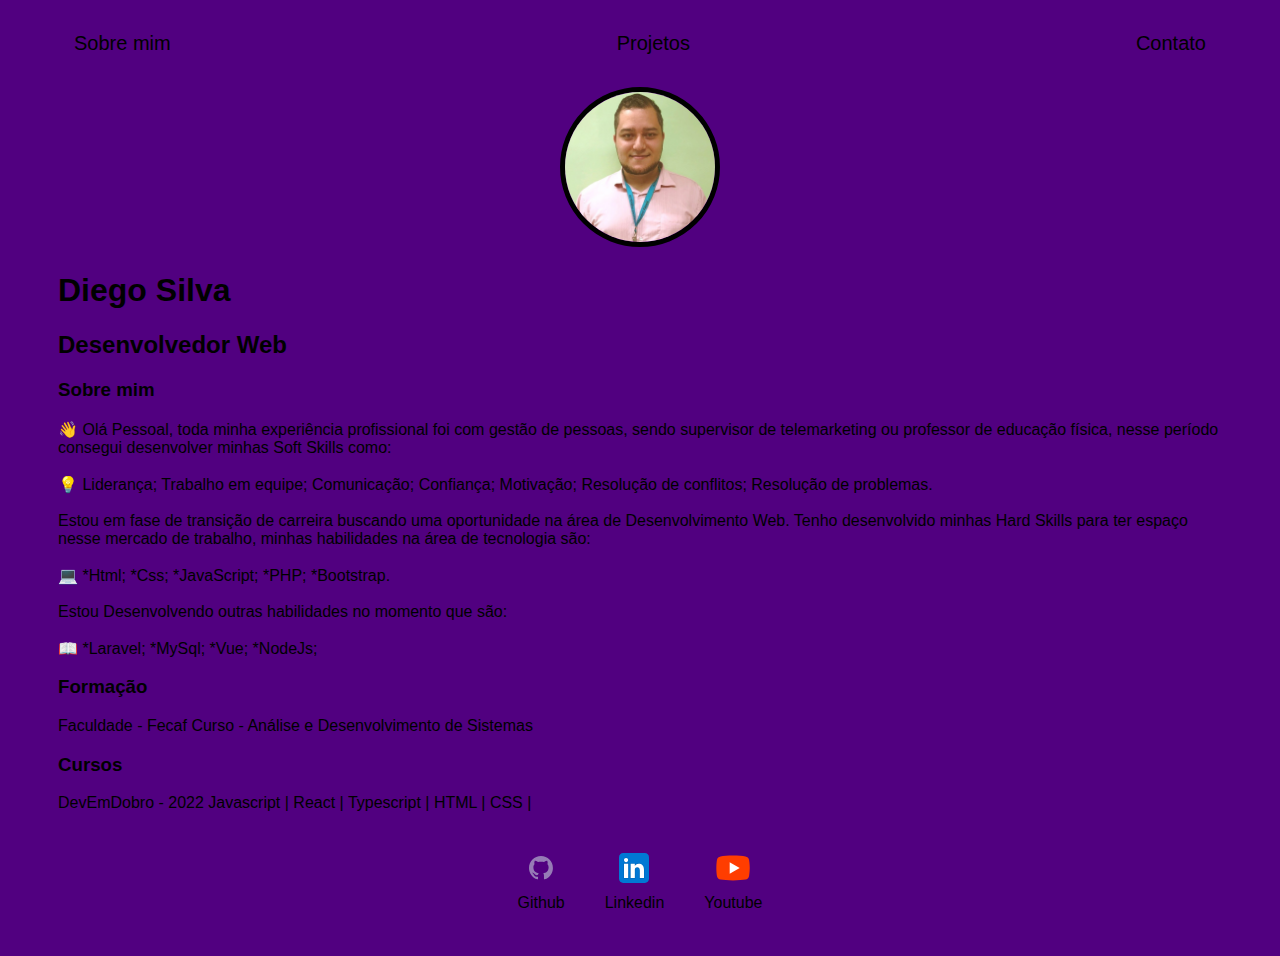
<file: index.html>
<!DOCTYPE html>
<html lang="en">

<head>
    <meta charset="UTF-8">
    <meta http-equiv="X-UA-Compatible" content="IE=edge">
    <meta name="viewport" content="width=device-width, initial-scale=1.0">
    <title>Diego Silva</title>
    <link rel="stylesheet" href="style.css">

</head>

<body>
    <div class="container">
        <nav>
            <ul>
                <li>
                    <a href="index.html">Sobre mim</a>
                </li>
                <li>
                    <a href="projetos.html">Projetos</a>
                </li>
                <li>
                    <a href="contato.html">Contato</a>
                </li>
            </ul>
        </nav>

        <header>
            <div class="center">
                <img src="./img/diegosilva.png"></img>
            </div>
            <h1>Diego Silva</h1>
            <h2>Desenvolvedor Web</h2>
        </header>

        <main>
            <section>
                <h3>Sobre mim</h3>
                <p>
                    👋 Olá Pessoal, toda minha experiência profissional foi com gestão de pessoas, sendo supervisor de telemarketing ou professor de educação física, nesse período consegui desenvolver minhas Soft Skills como: 
                    <br>
                    <br>
                    💡
                    Liderança;
                    Trabalho em equipe; 
                    Comunicação; 
                    Confiança;
                    Motivação;
                    Resolução de conflitos;
                    Resolução de problemas. 
                    <br>
                    <br>
                    Estou em fase de transição de carreira buscando uma oportunidade na área de Desenvolvimento Web. Tenho desenvolvido minhas Hard Skills para ter espaço nesse mercado de trabalho, minhas habilidades na área de tecnologia são: 
                    <br>
                    <br>
                    💻
                    *Html;
                    *Css;
                    *JavaScript;
                    *PHP;
                    *Bootstrap.
                    <br>
                    <br>
                    Estou Desenvolvendo outras habilidades no momento que são:
                    <br>
                    <br>
                    📖
                    *Laravel;
                    *MySql;
                    *Vue;
                    *NodeJs;
                </p>
            </section>
            <section>
                <h3>Formação</h3>
                <p>
                    Faculdade - Fecaf
                    Curso - Análise e Desenvolvimento de Sistemas 
                </p>
            </section>
            <section>
                <h3>Cursos</h3>
                <p>
                    DevEmDobro - 2022
                    Javascript | React | Typescript | HTML | CSS |
                </p>
            </section>
        </main>

        <footer>
            <a href="https://github.com/dgoldev13" target="_blank" rel="noopener noreferrer">
                <img src="./img/github.svg"></img>
                <p>Github</p>
            </a>
            <a href="https://www.linkedin.com/in/diego-silva-213199343/" target="_blank" rel="noopener noreferrer">
                <img src="./img/linkedin.svg"></img>
                <p>Linkedin</p>
            </a>
            <a href="https://www.youtube.com/" target="_blank" rel="noopener noreferrer">
                <img src="./img/youtube.svg"></img>
                <p>Youtube</p>
            </a>
        </footer>
    </div>

</body>

</html>
</file>
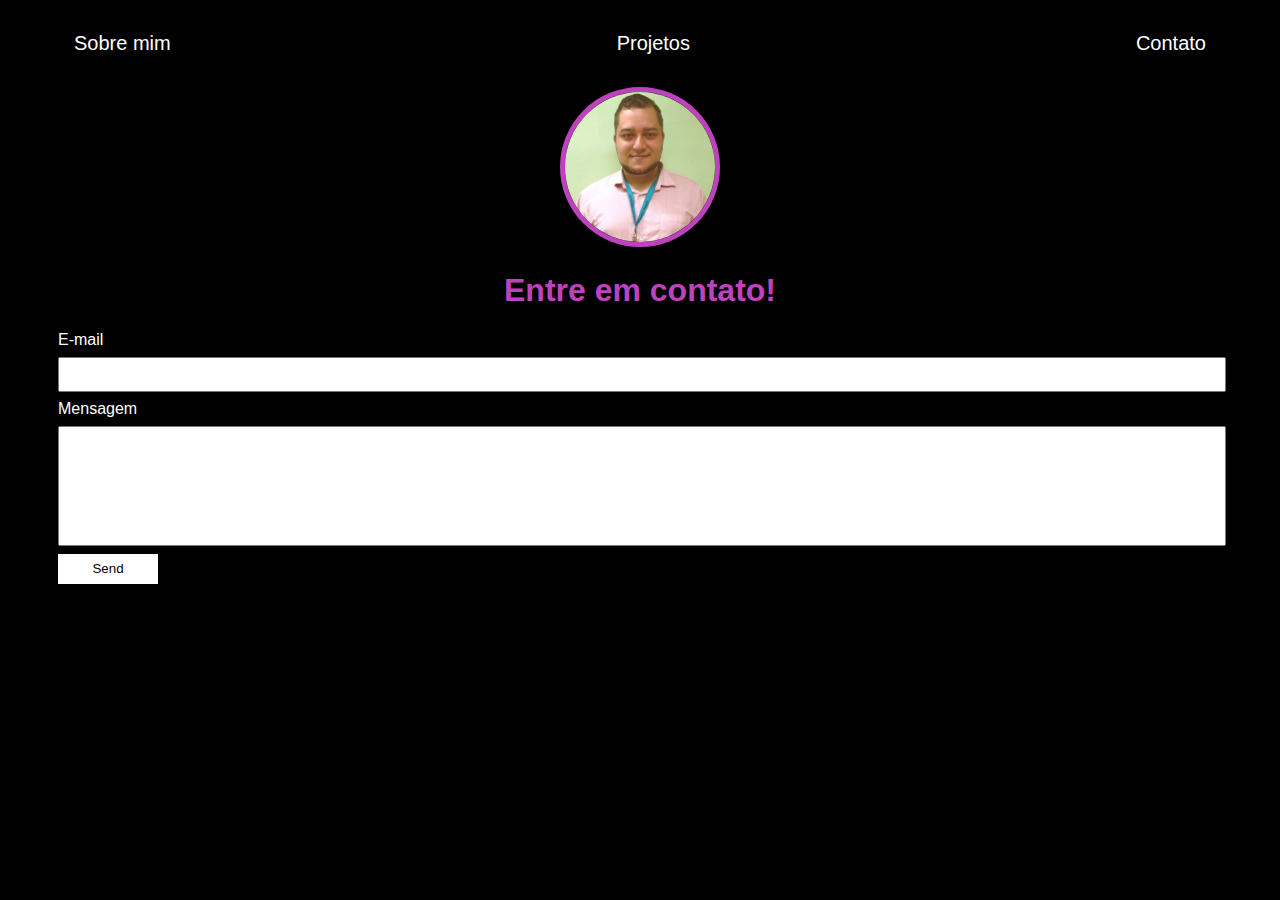
<file: contact.html>
<!DOCTYPE html>
<html lang="en">

    <head>
        <meta charset="UTF-8">
        <meta http-equiv="X-UA-Compatible" content="IE=edge">
        <meta name="viewport" content="width=device-width, initial-scale=1.0">
        <title>Contact</title>
        <link rel="stylesheet" href="index.css">
    </head>

    <body>
        <div class="container">
            <nav>
                <ul>
                    <li>
                        <a href="index.html">Sobre mim</a>
                    </li>
                    <li>
                        <a href="project.html">Projetos</a>
                    </li>
                    <li>
                        <a href="contact.html">Contato</a>
                    </li>
                </ul>
            </nav>

            <header class="center">
                <div>
                    <img src="./img/diegosilva.png"></img>
                </div>
                <h1>Entre em contato!</h1>
            </header>
            <form class="contact-form" action="https://formsubmit.co/diegosilva.dev13@gmail.com" method="POST">
                <div>
                    <label for="email">E-mail</label>
                    <input type="email" name="email" required>
                </div>
                <div>
                    <label for="message">Mensagem</label>
                    <input type="text" id="message" name="message" required>
                </div>
                <button type="submit">Send</button>
                <input type="hidden" name="_next" value="https://github.com/dgoldev13">
                <input type="hidden" name="_subject" value="New submission!">
            </form>
        </div>
    </body
</file>
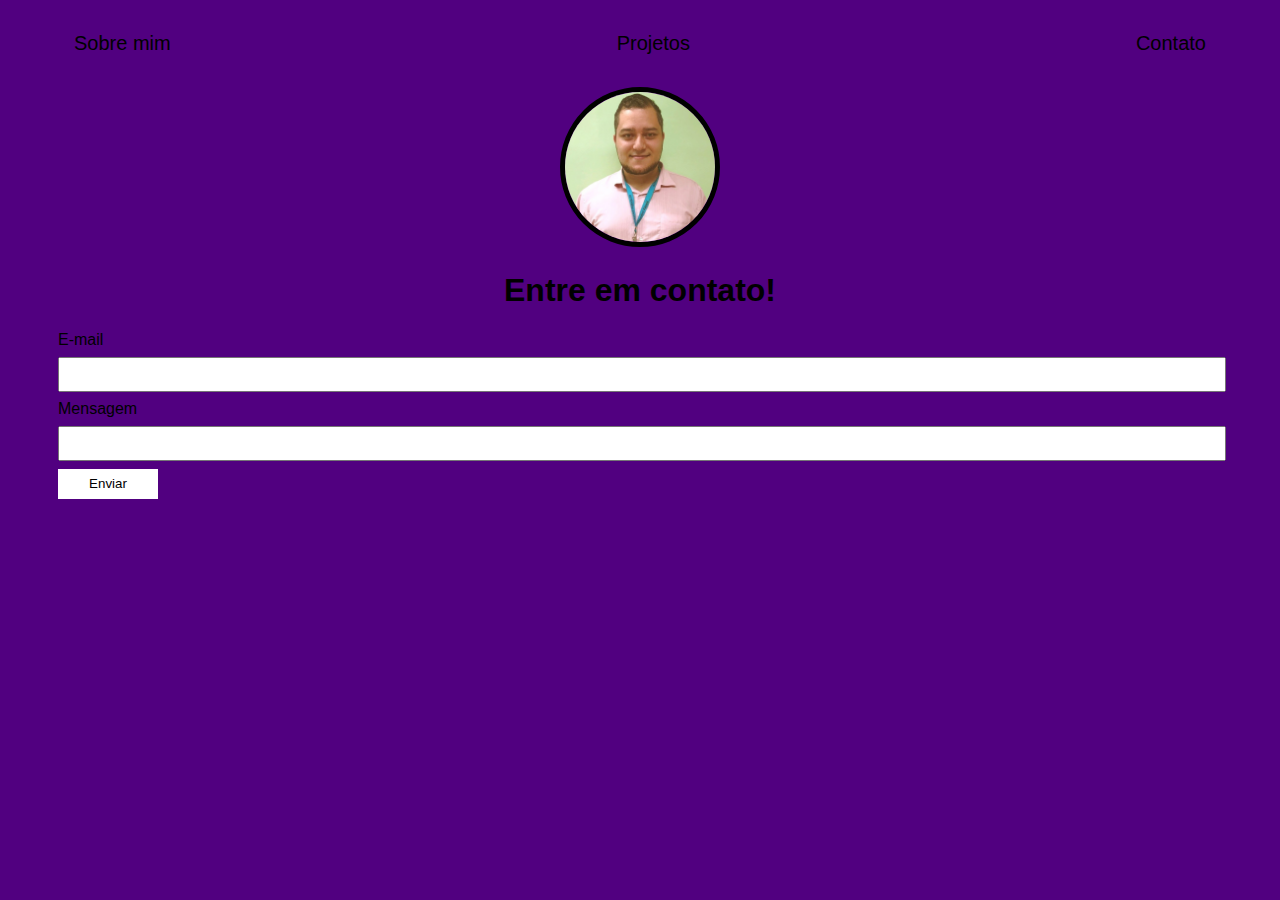
<file: contato.html>
<!DOCTYPE html>
<html lang="en">

    <head>
        <meta charset="UTF-8">
        <meta http-equiv="X-UA-Compatible" content="IE=edge">
        <meta name="viewport" content="width=device-width, initial-scale=1.0">
        <title>Contato</title>
        <link rel="stylesheet" href="style.css">
    </head>

    <body>
        <div class="container">
            <nav>
                <ul>
                    <li>
                        <a href="index.html">Sobre mim</a>
                    </li>
                    <li>
                        <a href="projetos.html">Projetos</a>
                    </li>
                    <li>
                        <a href="contato.html">Contato</a>
                    </li>
                </ul>
            </nav>

            <header class="center">
                <div>
                    <img src="./img/diegosilva.png"></img>
                </div>
                <h1>Entre em contato!</h1>
            </header>
            <form class="contact-form" action="https://formsubmit.co/diegosilva.dev13@gmail.com" method="POST">
                <div>
                    <label for="email">E-mail</label>
                    <input type="email" name="email" required>
                </div>
                <div>
                    <label>Mensagem</label>
                    <br>
                    <input type="message" id="message" name="message" required>
                </div>
                <button type="submit">Enviar</button>
                <input type="hidden" name="_next" value="https://dgoldev13.github.io/PortfolioSimples/obrigado.html">
                <input type="hidden" name="_subject" value="New submission!">
            </form>
        </div>
    </body
</file>
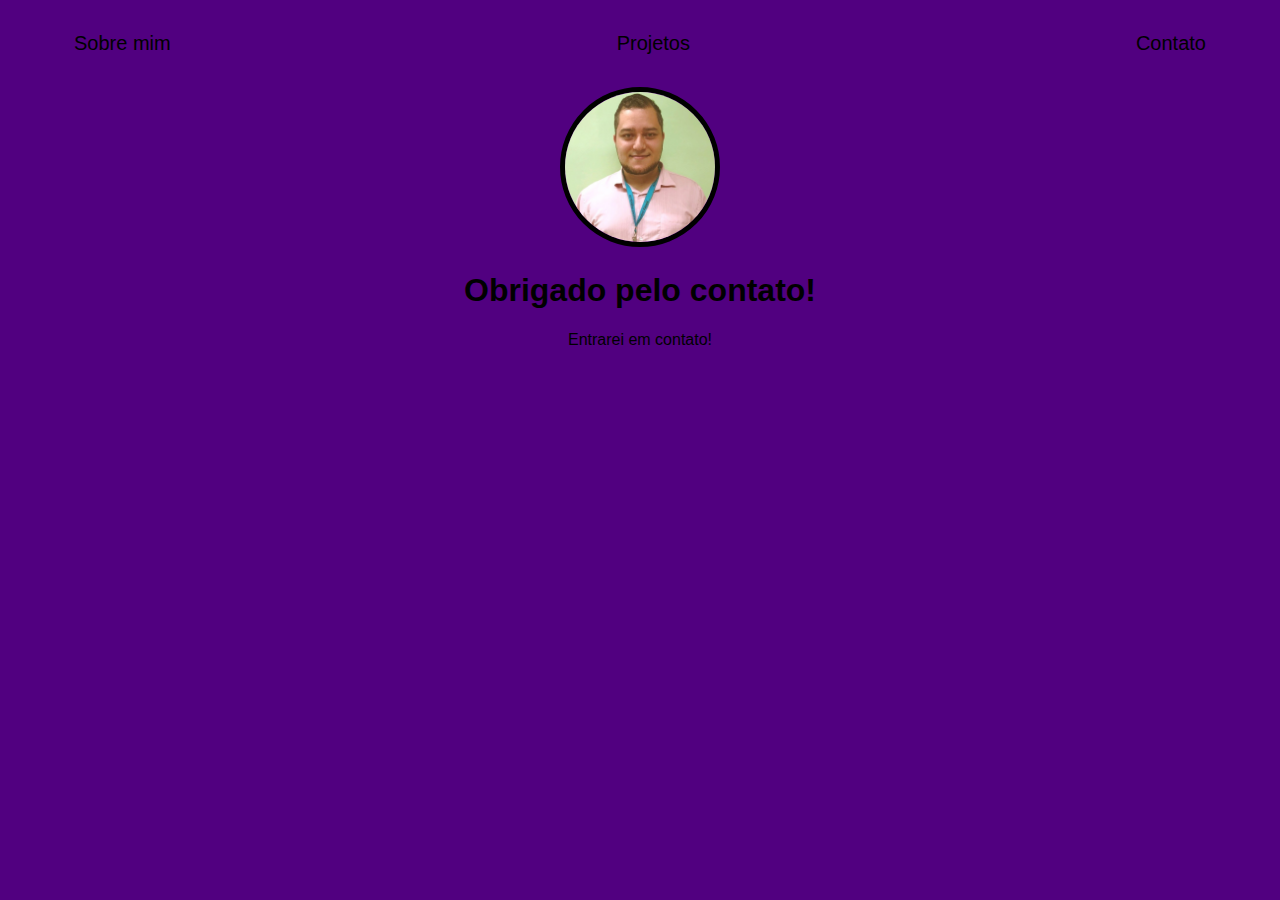
<file: obrigado.html>
<!DOCTYPE html>
<html lang="en">

    <head>
        <meta charset="UTF-8">
        <meta http-equiv="X-UA-Compatible" content="IE=edge">
        <meta name="viewport" content="width=device-width, initial-scale=1.0">
        <title>Obrigado</title>
        <link rel="stylesheet" href="style.css">
    </head>

    <body>
        <div class="container">
            <nav>
                <ul>
                    <li>
                        <a href="index.html">Sobre mim</a>
                    </li>
                    <li>
                        <a href="projetos.html">Projetos</a>
                    </li>
                    <li>
                        <a href="contato.html">Contato</a>
                    </li>
                </ul>
            </nav>

            <header class="center">
                <div>
                    <img src="./img/diegosilva.png"></img>
                </div>
                <h1>Obrigado pelo contato!</h1>
                <p>Entrarei em contato! </p>
            </header>
        </div>
    </body
</file>
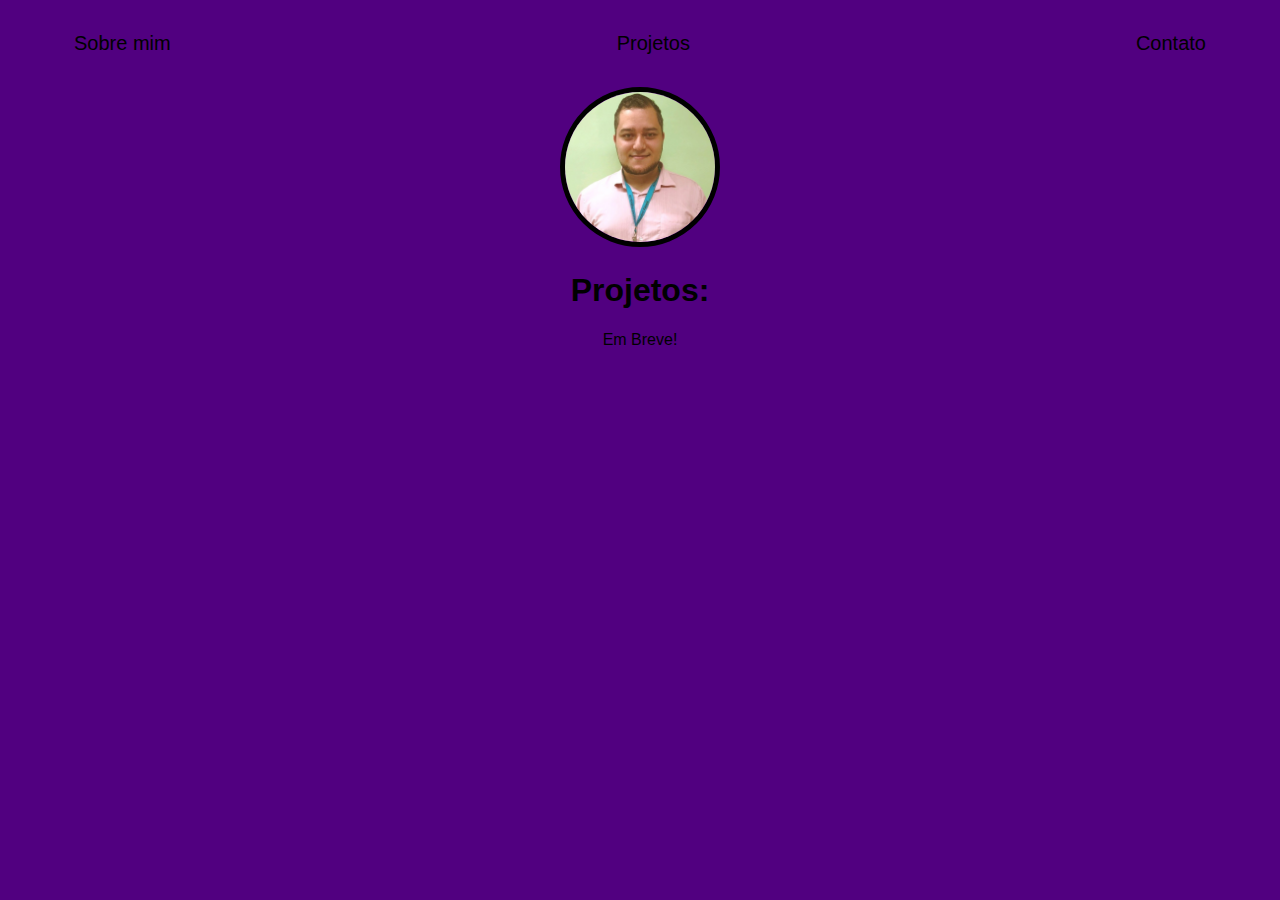
<file: projetos.html>
<!DOCTYPE html>
<html lang="en">

    <head>
        <meta charset="UTF-8">
        <meta http-equiv="X-UA-Compatible" content="IE=edge">
        <meta name="viewport" content="width=device-width, initial-scale=1.0">
        <title>Contato</title>
        <link rel="stylesheet" href="style.css">
    </head>

    <body>
        <div class="container">
            <nav>
                <ul>
                    <li>
                        <a href="index.html">Sobre mim</a>
                    </li>
                    <li>
                        <a href="projetos.html">Projetos</a>
                    </li>
                    <li>
                        <a href="contato.html">Contato</a>
                    </li>
                </ul>
            </nav>

            <header class="center">
                <div>
                    <img src="./img/diegosilva.png"></img>
                    <h1>Projetos:</h1>
                    <p>Em Breve!</p>
                </div>
            </header>
    </body>
</file>
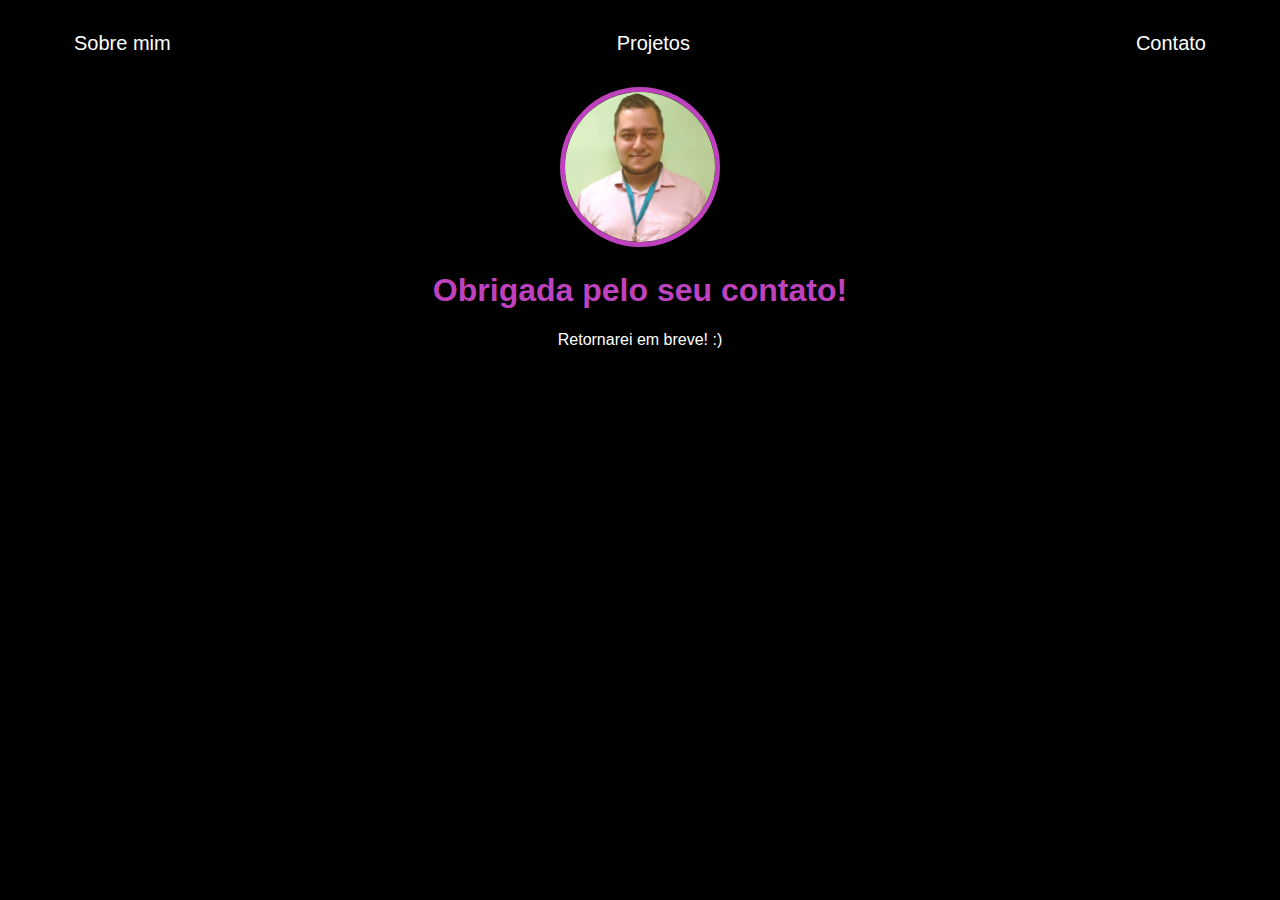
<file: thanks.html>
<!DOCTYPE html>
<html lang="en">

    <head>
        <meta charset="UTF-8">
        <meta http-equiv="X-UA-Compatible" content="IE=edge">
        <meta name="viewport" content="width=device-width, initial-scale=1.0">
        <title>Contact</title>
        <link rel="stylesheet" href="index.css">
    </head>

    <body>
        <div class="container">
            <nav>
                <ul>
                    <li>
                        <a href="index.html">Sobre mim</a>
                    </li>
                    <li>
                        <a href="project.html">Projetos</a>
                    </li>
                    <li>
                        <a href="contact.html">Contato</a>
                    </li>
                </ul>
            </nav>

            <header class="center">
                <div>
                    <img src="./img/diegosilva.png"></img>
                </div>
                <h1>Obrigada pelo seu contato!</h1>
                <p>Retornarei em breve! :)</p>
            </header>
        </div>
    </body
</file>
<file: style.css>
body {
    color:black;
    background-color: rgb(81, 0, 128);
    font-family: Arial, Helvetica, sans-serif;
}

ul {
    display: flex;
    justify-content: space-between;
    list-style-type: none;
    align-items: center;
    padding: 16px;
}

a {
    color: black;
    text-decoration: none;
}

header img {
    width: 150px;
    height: 150px;
    border-radius: 50%;
    border: 5px solid black;
}

.center {
    text-align: center;
}

h1 {
    color: black;
}

footer img {
    width: 40px;
    height: 40px;
}

footer {
    display: flex;
    justify-content: center;
}

footer a {
    margin: 20px;
    text-align: center;
}

footer p {
    margin-top: 2px;
}

.container {
    padding: 0px 50px;
}

nav a {
    font-size: 20px;
}

nav a:hover {
    color: black;
}

.contact-form input{
    width: 100%;
    padding: 8px 0;
    margin: 8px 0;
}

.contact-form input[type=text] {
    height: 100px;
}

button {
    color: black;
    background-color: white;
    border: none;
    width: 100px;
    height: 30px;
}
</file>
<file: index.css>
body {
    color: white;
    background-color: black;
    font-family: Arial, Helvetica, sans-serif;
}

ul {
    display: flex;
    justify-content: space-between;
    list-style-type: none;
    align-items: center;
    padding: 16px;
}

a {
    color: white;
    text-decoration: none;
}

header img {
    width: 150px;
    height: 150px;
    border-radius: 50%;
    border: 5px solid #be42be;
}

.center {
    text-align: center;
}

h1 {
    color: #be42be;
}

footer img {
    width: 40px;
    height: 40px;
}

footer {
    display: flex;
    justify-content: center;
}

footer a {
    margin: 20px;
    text-align: center;
}

footer p {
    margin-top: 2px;
}

.container {
    padding: 0px 50px;
}

nav a {
    font-size: 20px;
}

nav a:hover {
    color: #be42be;
}

.contact-form input{
    width: 100%;
    padding: 8px 0;
    margin: 8px 0;
}

.contact-form input[type=text] {
    height: 100px;
}

button {
    color: black;
    background-color: white;
    border: none;
    width: 100px;
    height: 30px;
}
</file>
